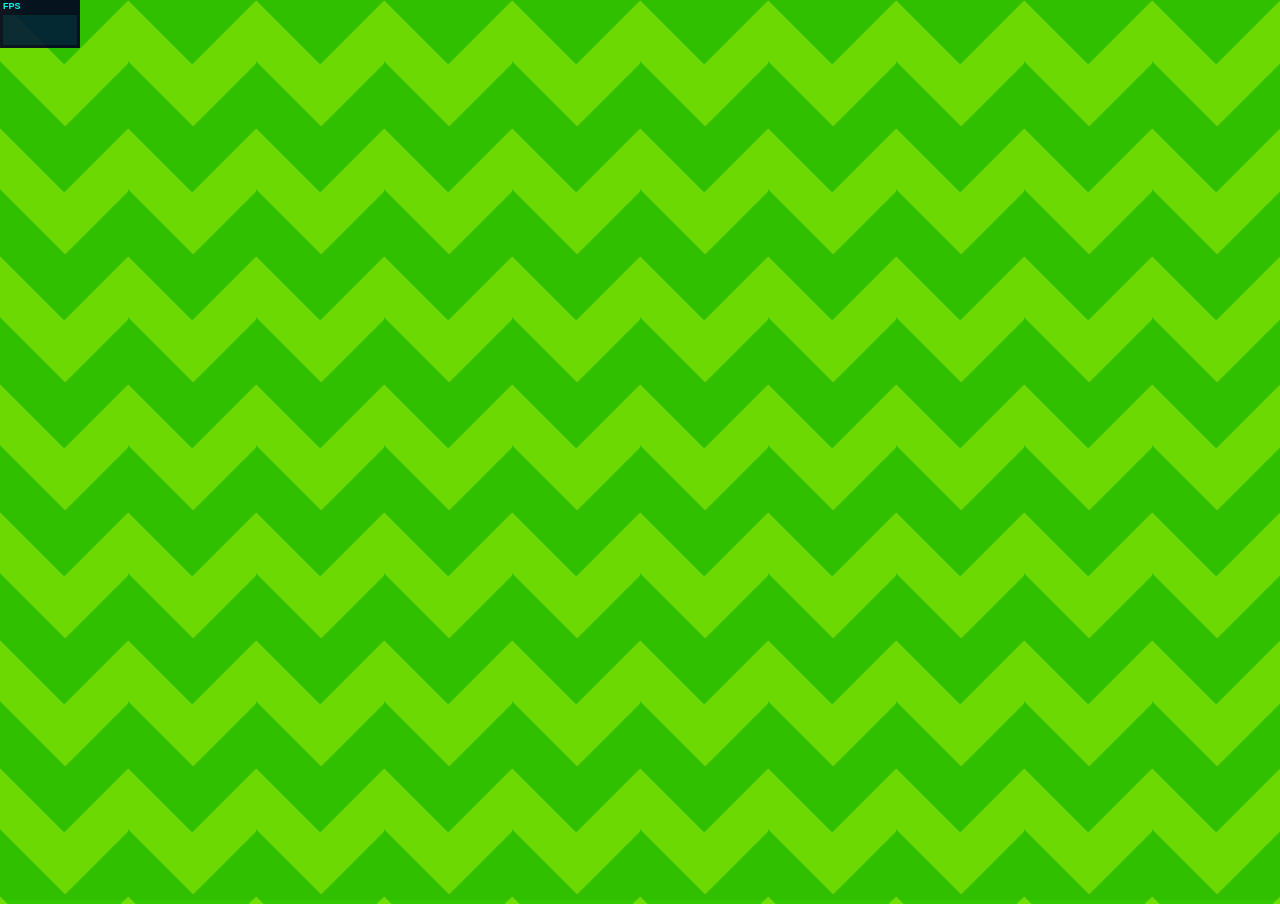
<file: index.html>
<!DOCTYPE html>
<html>
	<head>
		<title>skel</title>		
  		<meta name="viewport" content="initial-scale=1, maximum-scale=1, user-scalable=no, width=device-width">
		<link href="css/style.css?v=1" rel="stylesheet" type="text/css">		
		<script type="text/javascript" src="js/touch.js"></script>
        	<script type="text/javascript" src="js/stats.min.js"></script>
	</head>
	
	<body>
		
		<canvas id="canvas1"></canvas>

		<script>

			var canvas;
			var ctx;
			var canvas_width;
			var canvas_height;
			var origin_x;
			var origin_y;


			(function() {
				init();
			})();

			function init() {
			
				canvas = document.getElementById("canvas1");
				ctx = canvas.getContext("2d");
				resize_window();

				bind_touch(canvas);
				bind_mouse(canvas);

				var stats = new Stats();
				stats.showPanel(0); 
				document.body.appendChild(stats.dom);

				//set up animation 
				window.requestAnimFrame = (function() {
					return  window.requestAnimationFrame     ||
					      window.webkitRequestAnimationFrame ||
					      window.mozRequestAnimationFrame    ||
					      function( callback ){
					        window.setTimeout(callback, 1000 / 60);
					      };
				})();

			    (function loop() {

				    requestAnimFrame(loop);

				    stats.begin();

					animate();
					render();

					stats.end();

				})();

			}

			function animate() {

				damp_swipes();
				handle_swipe_events();

			}

			function render() {		

				//clear canvas
			 	ctx.fillStyle = 'rgba(0,0,0,0.01)';
				ctx.fillRect(0, 0, canvas_width, canvas_height);

				//draw a point if mouse click or touch
				if (cursor_down) {
					ctx.fillStyle = '#ffffff';
					ctx.fillRect(cursor_x, cursor_y, 5, 5);
				}
				
			}

			window.onresize = resize_window;
			function resize_window() {
			    canvas_width = document.documentElement.clientWidth;
			    canvas_height = document.documentElement.clientHeight;
			    origin_x = Math.floor(canvas_width / 2);
			    origin_y = Math.floor(canvas_height / 2);
			    canvas.setAttribute("width", canvas_width);
			    canvas.setAttribute("height", canvas_height);
			}

		</script>
	</body>
</html>
</file>
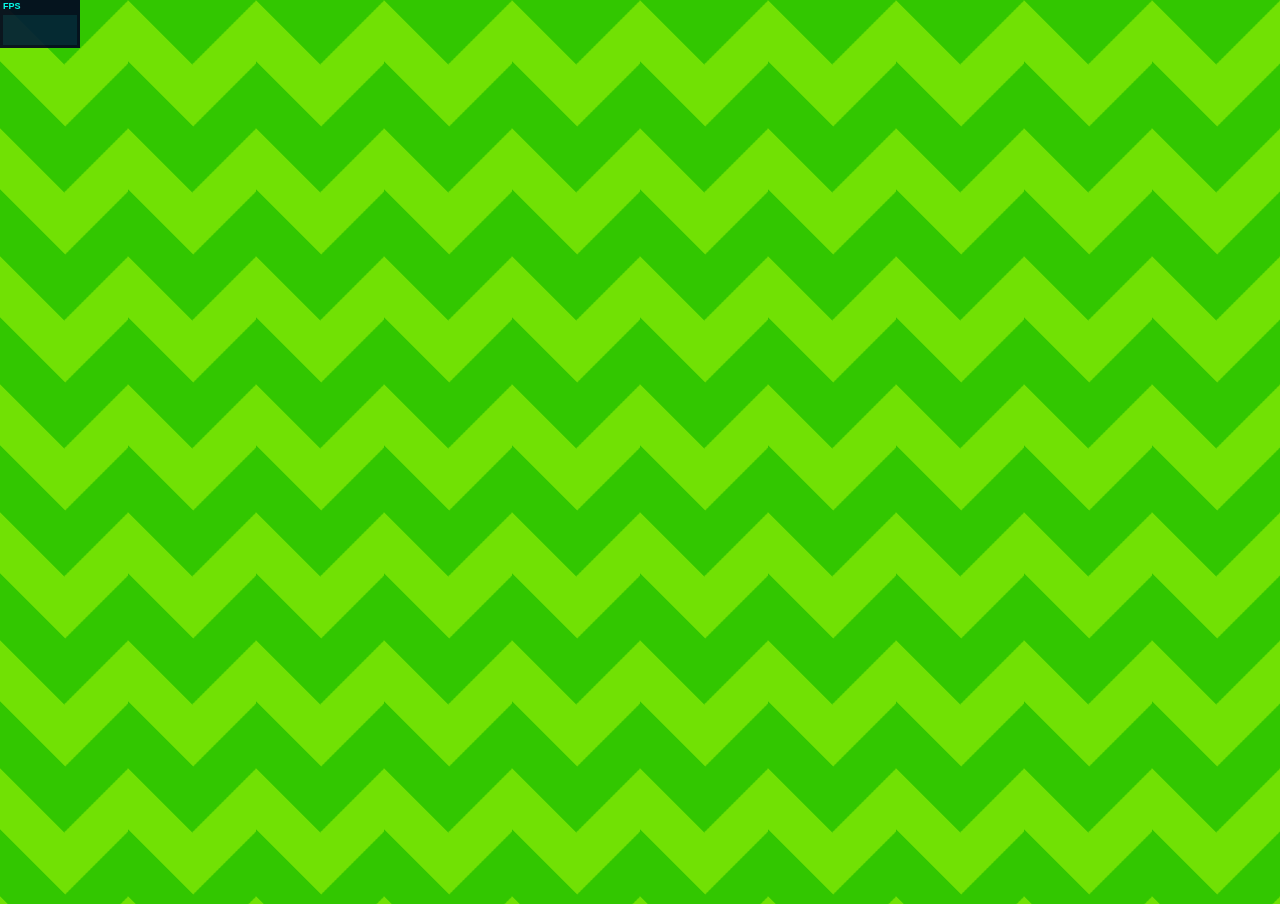
<file: spiral.html>
<!DOCTYPE html>
<html>
	<head>
		<title>skel</title>		
  		<meta name="viewport" content="initial-scale=1, maximum-scale=1, user-scalable=no, width=device-width">
		<link href="css/style.css?v=1" rel="stylesheet" type="text/css">		
		<script type="text/javascript" src="js/touch.js"></script>
        	<script type="text/javascript" src="js/stats.min.js"></script>
	</head>
	
	<body>
		
		<canvas id="canvas1"></canvas>

		<script>

			var canvas;
			var ctx;
			var canvas_width;
			var canvas_height;
			var origin_x;
			var origin_y;


			(function() {
				init();
			})();

			function init() {
			
				canvas = document.getElementById("canvas1");
				ctx = canvas.getContext("2d");
				resize_window();

				bind_touch(canvas);
				bind_mouse(canvas);

				var stats = new Stats();
				stats.showPanel(0); 
				document.body.appendChild(stats.dom);

				//clear canvas
				ctx.fillStyle = 'rgba(0,0,0,1)';
				ctx.fillRect(0, 0, canvas_width, canvas_height);

				//set up animation 
				window.requestAnimFrame = (function() {
					return  window.requestAnimationFrame     ||
					      window.webkitRequestAnimationFrame ||
					      window.mozRequestAnimationFrame    ||
					      function( callback ){
					        window.setTimeout(callback, 1000 / 60);
					      };
				})();

			    (function loop() {

				    requestAnimFrame(loop);

				    stats.begin();

					animate();
					render();

					stats.end();

				})();

			}

			function animate() {

				damp_swipes();
				handle_swipe_events();

			}

			function render() {		

				ctx.fillStyle = '#ffffff';
				ctx.strokeStyle = '#ffffff';

				//draw points if mouse click or touch
			
				var points = 12;
				if (cursor_down) {				
					for (var i=0;i<points;i++){					
						var o = getPoint(i, points, cursor_x_old, cursor_y_old);
						var p = getPoint(i, points, cursor_x, cursor_y);
						ctx.beginPath();
						ctx.moveTo(o.x,o.y);
						ctx.lineTo(p.x,p.y);
						ctx.stroke();
					}				
				}
				
			}

			function getPoint (i, points, cx, cy) {
				var dx = cx - origin_x;
				var dy = cy - origin_y;
				var dist = Math.sqrt( dx*dx + dy*dy );
				var a = Math.atan2(dx,dy);
				var ix = a + (Math.PI * 2 / points) * i;
				var tx = Math.floor(origin_x + Math.sin(ix) * dist);
				var ty = Math.floor(origin_y + Math.cos(ix) * dist);
				return { x: tx, y: ty};
			}

			window.onresize = resize_window;
			function resize_window() {
			    canvas_width = document.documentElement.clientWidth;
			    canvas_height = document.documentElement.clientHeight;
			    origin_x = Math.floor(canvas_width / 2);
			    origin_y = Math.floor(canvas_height / 2);
			    canvas.setAttribute("width", canvas_width);
			    canvas.setAttribute("height", canvas_height);
			}

		</script>
	</body>
</html>
</file>
<file: css/style.css>
/* prevent flicker on touch screens */
* {  
	-webkit-backface-visibility:  hidden;
    -webkit-tap-highlight-color:  transparent;
}

body, html {
    padding: 0;
    margin: 0;
    background-color: #000000;
    background-image: url('../img/bg.png');
    background-repeat: repeat;
    color:#ffffff;    
    overflow: hidden;
    cursor: crosshair;
    font-family: Sans-Serif;   
}

.blur {
	 -webkit-filter: blur(5px);
}
</file>
